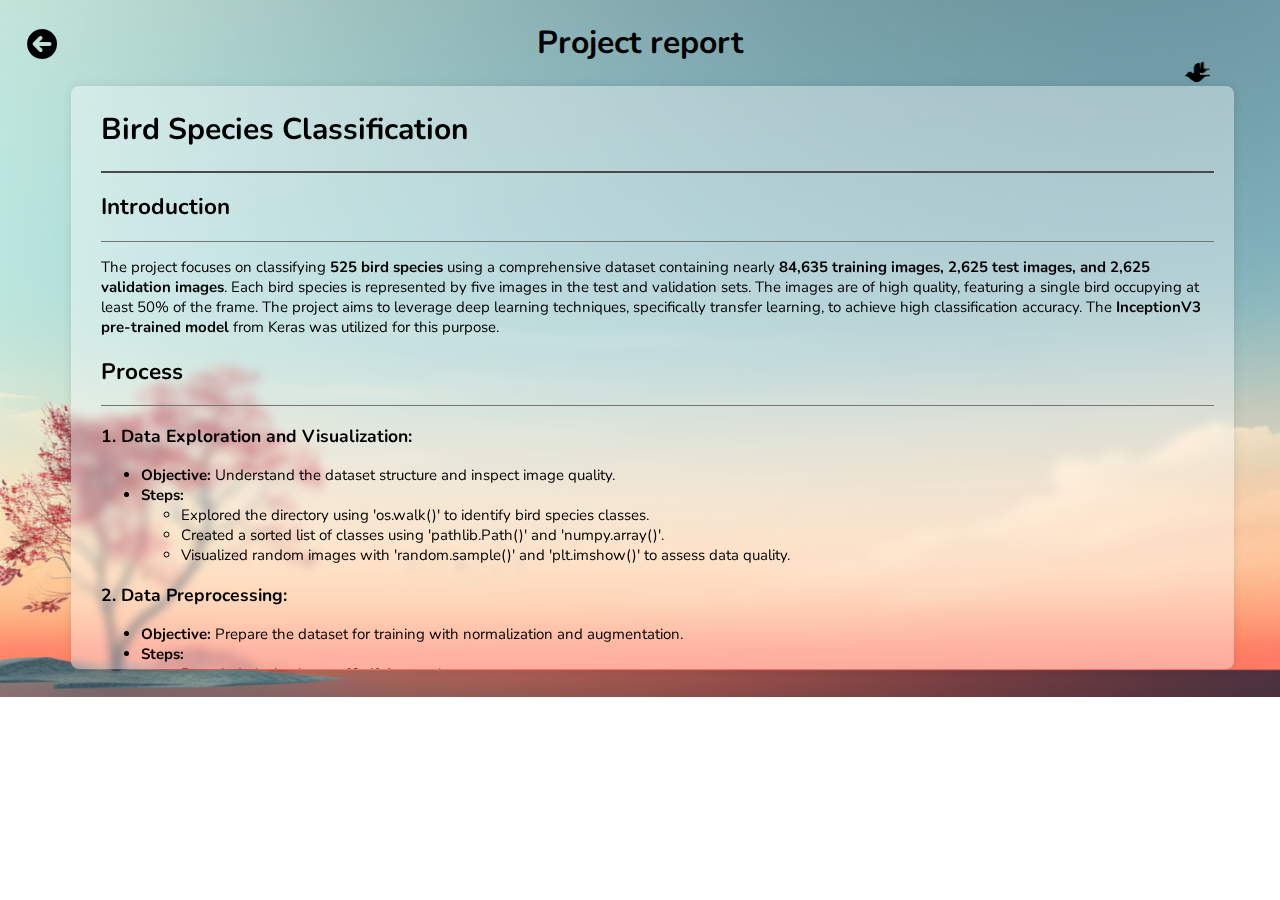
<file: templates/project_report.html>
<!DOCTYPE html>
<html>

<head>
    <link rel="stylesheet" href="https://cdnjs.cloudflare.com/ajax/libs/font-awesome/6.0.0/css/all.min.css">
    <title>Bird Species Classification</title>
    <link rel="icon" type="image/x-icon" href="../static/uploads/icon.png">
    <link rel="stylesheet" href="../static/css/report_style.css">
</head>

<body>

    <a href="{{ url_for('home') }}" class="go-to-index">
        <i class="fa-solid fa-circle-arrow-left"></i>
    </a>    

    <h1 class="title">Project report</h1>

    <img id="bird-1" class="bird-1" src="../static/uploads/bird-left.png" alt="Bird-1">
    <img id="bird-2" class="bird-2" src="../static/uploads/bird-left.png" alt="Bird-2">
    <!-- This div will hold the content and initially be hidden -->
    <div class="content-matter" id="scrollContainer">
        <h1>Bird Species Classification</h1>
        <hr class="hr-main-line">
        <h2>Introduction</h2>
        <hr class="hr-line">
        <p>The project focuses on classifying <strong>525 bird species</strong> using a comprehensive dataset containing
            nearly <strong>84,635
                training images, 2,625 test images, and 2,625 validation images</strong>. Each bird species is
            represented by five
            images in the test and validation sets. The images are of high quality, featuring a single bird occupying at
            least 50% of the frame. The project aims to leverage deep learning techniques, specifically transfer
            learning, to achieve high classification accuracy. The <strong>InceptionV3 pre-trained model</strong> from
            Keras was utilized
            for this purpose.</p>

        <h2>Process</h2>
        <hr class="hr-line">
        <h3>1. Data Exploration and Visualization:</h3>
        <ul>
            <li><strong>Objective:</strong> Understand the dataset structure and inspect image quality.</li>
            <li><strong>Steps:</strong>
                <ul>
                    <li>Explored the directory using 'os.walk()' to identify bird species classes.</li>
                    <li>Created a sorted list of classes using 'pathlib.Path()' and 'numpy.array()'.</li>
                    <li>Visualized random images with 'random.sample()' and 'plt.imshow()' to assess data quality.</li>
                </ul>
            </li>
        </ul>

        <h3>2. Data Preprocessing:</h3>
        <ul>
            <li><strong>Objective:</strong> Prepare the dataset for training with normalization and augmentation.</li>
            <li><strong>Steps:</strong>
                <ul>
                    <li>Rescaled pixel values to [0, 1] for consistency.</li>
                    <li>Applied data augmentation with 'ImageDataGenerator()' for better generalization.</li>
                    <li>Loaded images in batches using 'flow_from_directory()' to optimize training.</li>
                </ul>
            </li>
        </ul>

        <h3>3. Model Creation and Compilation:</h3>
        <ul>
            <li><strong>Objective:</strong> Build and compile a custom deep learning model.</li>
            <li><strong>Steps:</strong>
                <ul>
                    <li>Used InceptionV3 as the base model with pre-trained weights.</li>
                    <li>Added custom layers like 'GlobalAveragePooling2D' and 'Dense'.</li>
                    <li>Compiled the model with 'categorical_crossentropy' loss and 'Adam' optimizer.</li>
                </ul>
            </li>
        </ul>

        <h3>4. Model Training:</h3>
        <ul>
            <li><strong>Objective:</strong> Train the model and optimize its performance.</li>
            <li><strong>Steps:</strong>
                <ul>
                    <li>Trained the model using 'fit()' while monitoring accuracy and loss.</li>
                    <li>Implemented early stopping to prevent overfitting.</li>
                </ul>
            </li>
        </ul>


        <h3>5. Visualization of Training Results:</h3>
        <ul>
            <li><strong>Objective:</strong> Analyze model performance over epochs.</li>
            <li><strong>Steps:</strong>
                <ul>
                    <li>Plotted accuracy and loss curves using matplotlib.pyplot to compare training vs. validation
                        performance.</li>
                </ul>
            </li>
        </ul>

        <h3>6. Fine-Tuning:</h3>
        <ul>
            <li><strong>Objective:</strong> Improve accuracy by refining the model.</li>
            <li><strong>Steps:</strong>
                <ul>
                    <li>Unfroze specific layers for fine-tuning with a lower learning rate.</li>
                    <li>Recompiled and trained the model on the adjusted layers.</li>
                    <li>Saved the fine-tuned model.</li>
                </ul>
            </li>
        </ul>

        <h2>Models Used</h2>
        <hr class="hr-line">
        <p>The primary model used for bird species classification was the <strong>InceptionV3</strong> pre-trained
            model. This deep learning architecture was selected for its proven efficiency in handling large-scale image
            classification tasks. The model's top layers were initially frozen to utilize the pre-trained features, and
            later, the deeper layers were fine-tuned to enhance the model's performance.</p>

        <h2>Final Results</h2>
        <hr class="hr-line">
        <p>The initial training of the <strong>InceptionV3 model</strong>, with the top layers frozen, yielded an
            accuracy of <strong>89.37%</strong>.
            Upon fine-tuning the deeper layers of the model, the accuracy improved to <strong>94.5%</strong>. This
            significant
            enhancement in accuracy demonstrated the effectiveness of transfer learning and model fine-tuning in
            achieving high-performance classification for a diverse dataset of bird species.
        </p>

        <h2>Conclusion</h2>
        <hr class="hr-line">
        <p>This project successfully demonstrated the application of deep learning and transfer learning techniques to
            classify <strong>525
                bird species</strong> with high accuracy. By employing the InceptionV3 model and carefully fine-tuning
            it, the project achieved an accuracy of <strong>94.5%</strong>. The systematic approach, from dataset
            exploration to model
            fine-tuning, highlighted the importance of understanding the data, visualizing results, and refining models
            to achieve superior performance in image classification tasks.</p>

    </div>


    <script src="../static/js/report_script.js"></script>

</body>

</html>
</file>
<file: static/css/report_style.css>
@import url('https://fonts.googleapis.com/css2?family=Nunito:wght@300;400;700&display=swap');

body {
    color: #000000;
    font-family: 'Nunito', sans-serif;
    background: url('../uploads/report_background.jpg') no-repeat center center/cover;
}

.bird-1 {
    position: fixed;
    top: 60px;
    right: 70px;
    width: 25px;
    transition: all 0.2s linear;
}

.bird-2 {
    position: fixed;
    top: 60px;
    right: 70px;
    width: 15px;
    transition: all 1s linear;
}

.content-matter {
    position: relative;
    margin-left: 5%;
    margin-top: 1%;
    width: 88%;
    height: 580px;
    padding-top: 3.5px;
    padding-right: 20px;
    padding-left: 30px;
    background: rgba(255, 255, 255, 0.388);
    backdrop-filter: blur(5px);
    box-shadow: 0 0 10px rgba(0, 0, 0, 0.1);
    overflow-y: scroll;
    border-radius: 8px;
    font-size: 15px;
    color: #000000;
}

.content-matter::-webkit-scrollbar {
    width: 10px;
}

.content-matter::-webkit-scrollbar-track {
    background: #edd6b7;
    backdrop-filter: blur(10px);
    border-radius: 10px;
}

.content-matter::-webkit-scrollbar-thumb {
    background: #a94b4c;
    border-radius: 10px;
}

.content-matter::-webkit-scrollbar-thumb:hover {
    background: #a94b4c;
}

.hr-line {
    border: none;
    height: 1px;
    background-color: #767575;
}

.hr-main-line {
    border: none;
    height: 2px;
    background-color: #4a4a4a;
}

.title {
    text-align: center;
}

.go-to-index {
    position: fixed;
    margin-top: 0.62%;
    margin-left: 1.5%;
    font-size: 24px;
    color: black;
    text-decoration: none;
    z-index: 1000;
    transition: all 0.3s ease-in-out;
}

.go-to-index i {
    font-size: 30px;
}

.go-to-index:hover {
    transform: scale(1.1);
}
</file>
